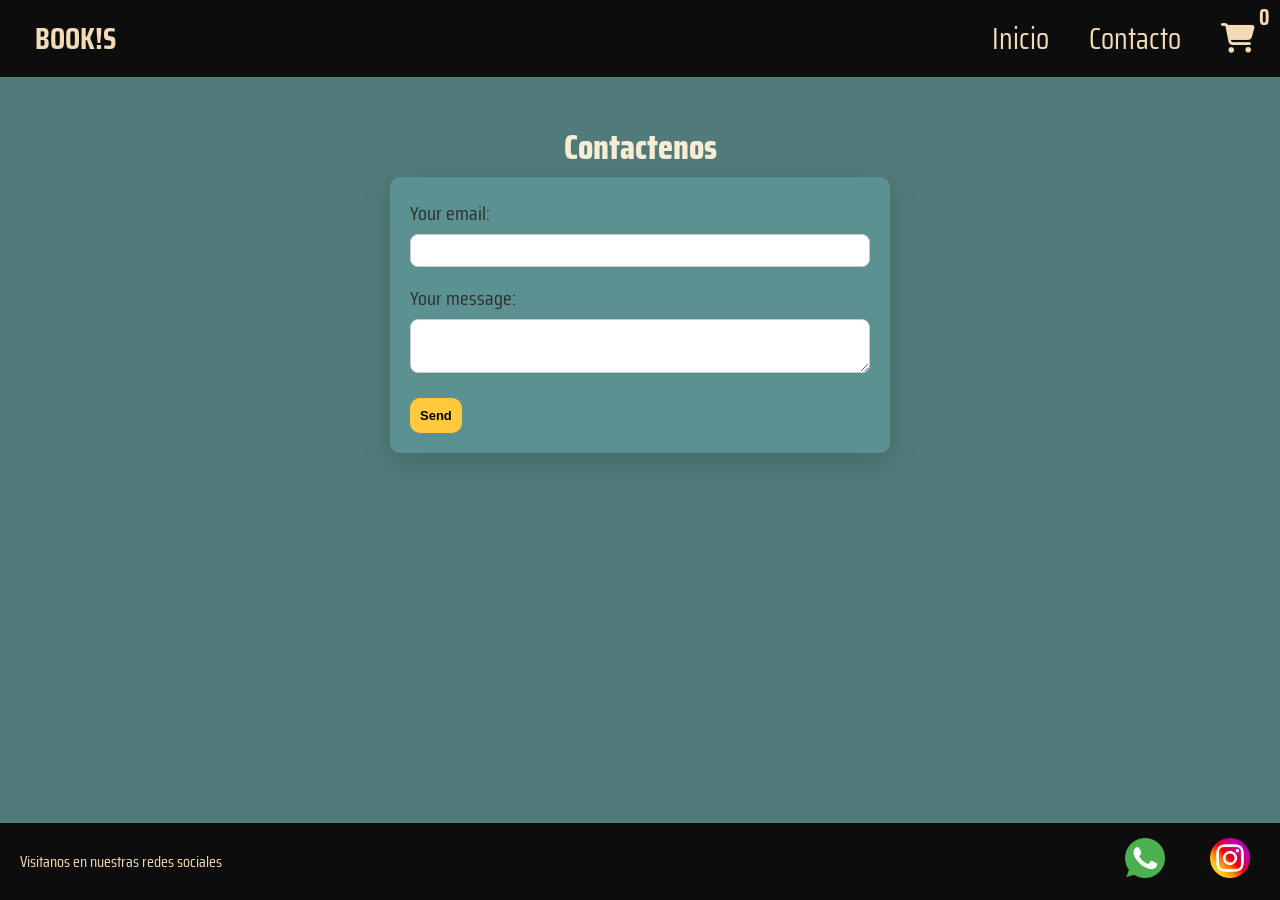
<file: pages/contacto.html>
<!doctype html>
<html lang="en">
  <head>
    <meta charset="UTF-8" />
    <meta name="viewport" content="width=<device-width>, initial-scale=1.0" />

    <link rel="preconnect" href="https://fonts.googleapis.com" />
    <link rel="preconnect" href="https://fonts.gstatic.com" crossorigin />
    <link
      href="https://fonts.googleapis.com/css2?family=Saira+Condensed:wght@100;200;300;400;500;600;700;800;900&display=swap"
      rel="stylesheet"
    />
    <link
      rel="stylesheet"
      href="https://cdnjs.cloudflare.com/ajax/libs/font-awesome/6.5.1/css/all.min.css"
    />

    <link rel="stylesheet" href="../css/styless.css" />
    <title>Document</title>
  </head>
  <body>
    <header>
      <div class="div-logo">
        <a class="logo" href="../index.html">BOOK!S</a>
      </div>
      <nav class="header-nav">
        <ul>
          <li>
            <a href="../index.html">Inicio</a>
          </li>
          <li>
            <a href="./contacto.html">Contacto</a>
          </li>
          <li>
            <a href="./carrito.html" class="carrito-icono">
              <i class="fa-solid fa-cart-shopping"></i>
              <span id="contador-carrito" class="contador-carrito">0</span>
            </a>
          </li>
        </ul>
      </nav>
    </header>
    <main>
      <h1 class="titulo-contacto color-subtitulo">Contactenos</h1>
      <form
        class="form-contacto"
        action="https://formspree.io/f/mlgolzzq"
        method="POST"
      >
        <div class="grupo-input">
          <!--agregamos div aca para l flex, para relacion padre-hijo-->
          <label>
            Your email:
            <input type="email" name="email" />
          </label>
        </div>
        <div class="grupo-input">
          <label>
            Your message:
            <textarea name="message"></textarea>
          </label>
        </div>
        <!-- your other form fields go here -->
        <button class="btn" type="submit">Send</button>
      </form>
    </main>
    <footer>
      <p class="text-footer">Visitanos en nuestras redes sociales</p>
      <nav>
        <ul class="footer-list">
          <li>
            <a href="https://web.whatsapp.com" target="_blank">
              <img src="../img/whatsapp.png" alt="logo whatsapp" />
            </a>
          </li>
          <li>
            <a href="https://www.instagram.com" target="_blank">
              <img src="../img/social.png" alt="logo instagram" />
            </a>
          </li>
        </ul>
      </nav>
    </footer>
    <script src="../js/contacto.js" type="module"></script>
  </body>
</html>
</file>
<file: css/styless.css>
* {
  margin: 0;
  padding: 0;
  box-sizing: border-box;
}

html {
  font-size: 62.5%; /*ajusta el tamaño base de la fuente, 1rem=10px */
}

body {
  font-family: "Saira Condensed", sans-serif;
  font-size: 1.6rem;
  background: #517a7a;
  color: #ffffff;

  display: flex;
  flex-direction: column;
  height: 100vh; /*que se adpate al tamaño de la pantalla <- vh=viewport*/

  /*background: linear-gradient(135deg, #5f8f8f, #3a6b6b);*/
}

main {
  width: 80%;
  margin: auto; /*distribuye el resto del widht. (sobra 20%, auto-> 10% a cada lado*/
  padding-bottom: 2rem; /*para que se separe un poco del footer*/
  flex: 1; /*que el main sea lo que ocupa mas espacio, "prioridad 1" */

  display: flex;
  flex-direction: column;
  align-items: center;
}

.btn {
  background-color: #ffc83d;
  border: none;
  font-size: 1.3rem;
  font-weight: bold;
  padding: 1rem;
  cursor: pointer;
  border-radius: 1rem;
}

header,
footer {
  background-color: #0d0d0d;
  color: rgb(243, 219, 184);
  width: 100%;

  display: flex;
  justify-content: space-between;
  align-items: center;
  padding-right: 1rem;
}

.div-logo {
  margin-left: 2rem;
  font-weight: bold;
}

.logo,
.header-nav ul li a {
  text-decoration: none;
  font-size: 3rem;
  color: inherit; /*color hereado*/
  display: inline-block; /* Se alinean en línea (uno al lado del otro) pero mantienen propiedades de bloque */
  align-items: center;
  padding: 1.5rem;
}

.header-nav ul,
footer .footer-list {
  list-style: none /*se vayan las viñetas*/;
  display: flex; /*lis li en fila*/
  gap: 1rem; /*separar entre los hijos*/
}

.header-nav ul li a:hover {
  /*el efecto al pasar el mouse (:hover)*/
  opacity: 0.7; /*que se pongan un poco mas oscuros cundole pasas por arriba*/
}

.header-nav i {
  color: rgb(243, 219, 184);
}

.contador-carrito {
  top: 0; /*lo pegua al borde superior,  borde superior debe estar alineado con el borde superior de su contenedor  */
  right: 1rem; /*lo posiciona respecto al borde derecho del contenedor*/
  position: absolute; /*Permite usar coordenadas absolutas,se coloca exactamente en la posición indicada, independiente del resto del contenido.*/
  font-size: 2.2rem;
  font-weight: bold;
}

.footer-list li {
  padding: 1rem;
  padding-right: 1.5rem;
}

h1 {
  font-size: 3.5rem; /*tamaño*/
  font-weight: 800; /*grosor*/
  line-height: 1.15; /*interlineado*/
  margin: 3rem auto 1rem auto;
  text-align: center;
  margin-top: 5rem;
  max-width: 700px;
}

h2 {
  font-size: 2rem;
  font-weight: 700;
  line-height: 1.2;
  text-align: center;
  margin: 2rem 0; /* 3 arriba y abajo, 0 en los costados*/
}

.footer-list img {
  width: 5rem;
  padding: 0.5rem;
  transition: transform 0.2s;
}

.footer-list img:hover {
  transform: scale(1.1);
}

.text-footer {
  padding-left: 2rem;
}

.color-subtitulo {
  color: #f8ecd3;
}

/* -------------------------------------------------------------------------- */
/*                                    HOME                                    */
/* -------------------------------------------------------------------------- */
.contenedor-tarjetas {
  margin-top: 2rem;
  display: flex;
  justify-content: center;
  flex-wrap: wrap; /* si no entra en fila , se va para bajo*/
  gap: 2rem; /*separacion entre tarjetas */
}

.card {
  background-color: #eff0e2;
  color: #2e2d2d;
  width: 25rem;
  padding-bottom: 2rem; /*espacio abajo en la caja*/

  border-radius: 1rem; /*borde redondeado*/
  overflow: hidden; /*oculta lo que se sale del contenedor, la img no se sale y se adapta a los bordes redondeados de la caja*/

  display: flex;
  flex-direction: column;
  align-items: center;
  text-align: center;

  box-shadow: 0 10px 30px rgba(0, 0, 0, 0.15); /*sombra al elemento*/
  /* 0: desplazamiento horizontal (no se mueve a la derecha/izquierda).
    10px: desplazamiento vertical (la sombra baja 10px).
    30px: desenfoque (qué tan difusa es la sombra).
    rgba(0,0,0,0.15): color negro con 15% de opacidad.*/
  transition: /*define como se animan los cambios*/
    transform 0.2s,
    box-shadow 0.2s;
  /*en conjunto con el hover, se suaviza la transicion de cambio en las sombras*/
}

.card:hover {
  transform: translateY(
    -5px
  ); /*se eleva un poquito, parece quela estas seleccionando*/
  box-shadow: 0 8px 20px rgba(0, 0, 0, 0.3); /*sombra mas intensa*/
}

.card img {
  width: 100%; /*que tome el 100% de la caja, sino se desborda la imagen*/
  height: 40rem; /*limitamos la altura, para que todas tengan la misma*/
  object-fit: cover; /*que se adapte a cubrir todo*/
}

/* -------------------------------------------------------------------------- */
/*                                  CONTACTO                                  */
/* -------------------------------------------------------------------------- */
.titulo-contato {
  margin: 2rem 0;
}

.form-contacto {
  background-color: #5c9191;
  color: #2e2d2d;
  width: 100%;
  max-width: 50rem; /*le damos un tamaño maximo a la caja. xq sino se estira mucho en pantalla grande*/
  font-size: 2rem;
  padding: 2rem;
  border-radius: 1rem;

  box-shadow: 0 10px 30px rgba(0, 0, 0, 0.15); /* sombre a la caja */
  /* hay paginas de sombras, buscar, copiar y pegar la que te guste*/
}

.form-contacto input,
.form-contacto textarea {
  width: 100%;
  padding: 0.5rem;
  margin-top: 0.5rem;
  margin-bottom: 1.5rem;

  border-radius: 0.8rem;
  border: 1px solid #ccc;

  font-family: inherit;
}

.form-contacto input:focus,
.form-contacto textarea:focus {
  /*focus: se activa cuando lo seleccionas, haces click*/
  outline: 2px solid #77777e; /*contorno*/
  border-color: transparent;
}

/* -------------------------------------------------------------------------- */
/*                                   CARRITO                                  */
/* -------------------------------------------------------------------------- */

.acciones-carrito {
  display: flex;
  flex-direction: column; /* total arriba, botón abajo */
  align-items: center; /* centra horizontalmente */
  gap: 1.5rem; /* espacio entre total y botón */
  margin-top: 2rem;
}

.mensaje-carrito-vacio {
  font-size: 2.5rem;
  text-align: center;
  margin-top: 2rem;
}

.btn-vaciar-carrito {
  box-shadow: 0 2px 6px rgba(0, 0, 0, 0.15);
  font-size: 1.5rem;
  background-color: rgba(245, 156, 83, 0.986);
}
.btn-vaciar-carrito:hover {
  background: #e29f3a; /* tono más oscuro al pasar el mouse */
  transform: scale(1.02); /* efecto de “agrandarse” */
}

.total-carrito {
  text-align: center;
  margin: 1rem;
  color: black;
  background-color: #c0a885;
  border-radius: 1rem;
  padding: 1rem 1.5rem;
  font-weight: bold;
  font-size: 2rem;
  box-shadow: 0 2px 6px rgba(0, 0, 0, 0.15);
}

/* -------------------------------------------------------------------------- */
/*                                MEDIA QUERIES                               */
/* -------------------------------------------------------------------------- */
@media (max-width: 600px) {
  /*que cuando llegue al tam 600px ,celular, las cosas del header y el footer tengan disposion flex,
  que se pongan en columna, sino se descuartiza todo*/
  header,
  footer {
    flex-direction: column;
  }
}
</file>
